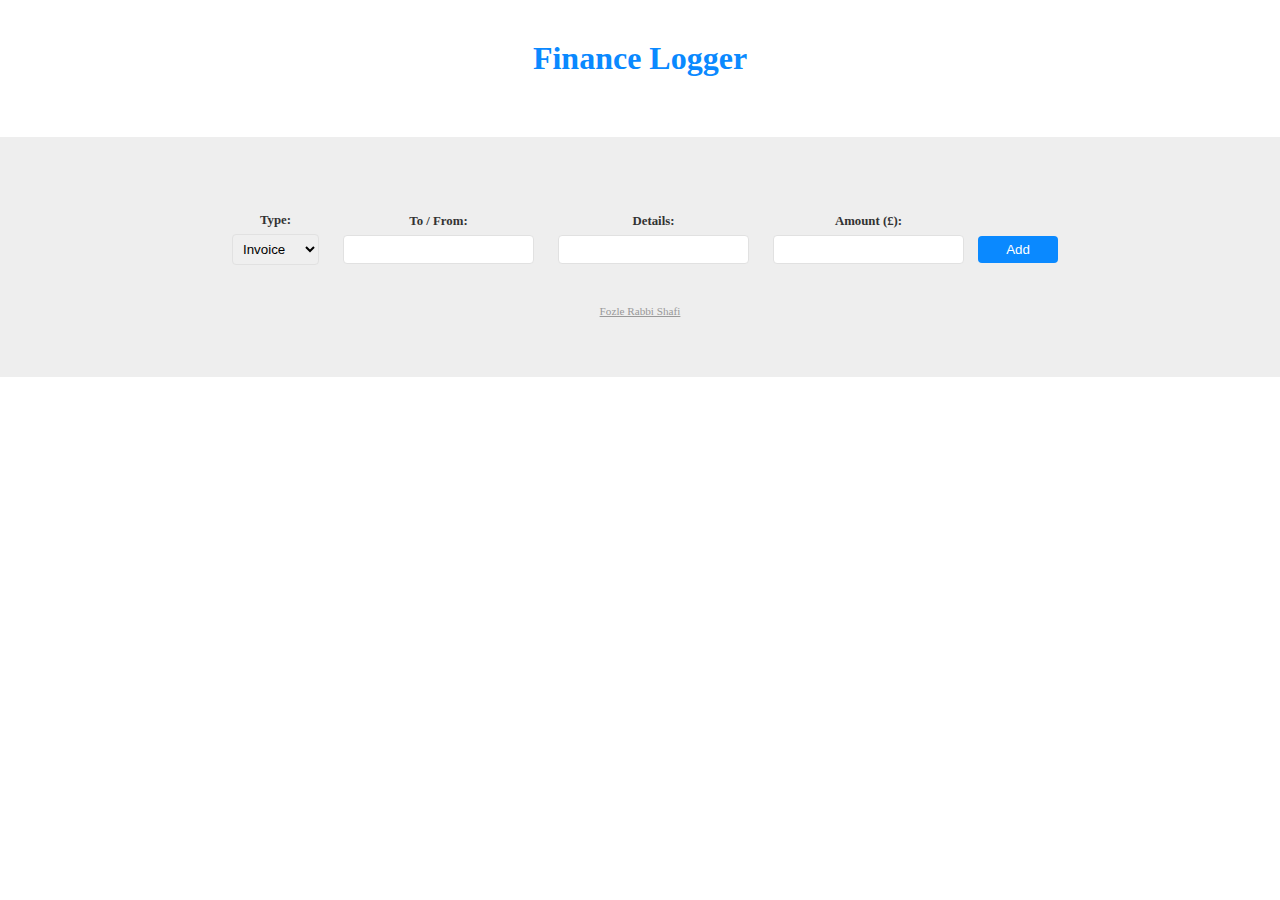
<file: index.html>
<html lang="en">
<head>
  <meta charset="UTF-8">
  <meta name="viewport" content="width=device-width, initial-scale=1.0">
  <title>TypeScript Tutorial</title>
  <link rel="stylesheet" href="./public/styles.css">
</head>
<body>

  <div class="wrapper">
    <h1>Finance Logger</h1>

    <!-- output list -->
    <ul class="item-list">
      
    </ul>
  </div>

  <footer>
    <form class="new-item-form">
      <div class="field">
        <label>Type:</label>
        <select id="type">
          <option value="invoice">Invoice</option>
          <option value="payment">Payment</option>
        </select>
      </div>
      <div class="field">
        <label>To / From:</label>
        <input type="text" id="to-from">
      </div>   
      <div class="field">
        <label>Details:</label>
        <input type="text" id="details">
      </div>
      <div class="field">
        <label>Amount (£):</label>
        <input type="number" id="amount">
      </div>
      <button>Add</button>
    </form>

    <a href="https://github.com/devshafi">Fozle Rabbi Shafi</a>
  </footer>

  <script type="module" src='./public/app.js'></script>
</body>
</html>
</file>
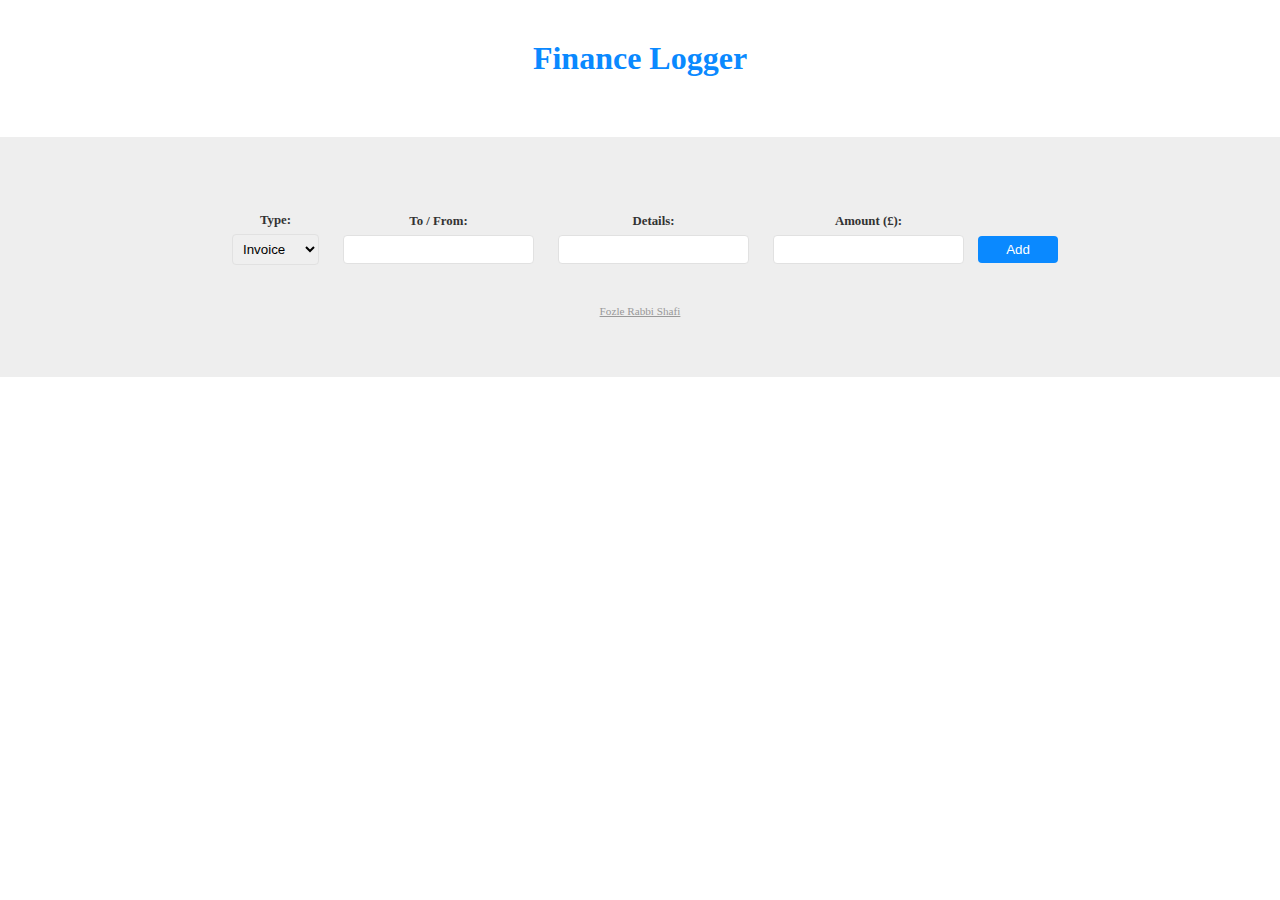
<file: public/index.html>
<html lang="en">
<head>
  <meta charset="UTF-8">
  <meta name="viewport" content="width=device-width, initial-scale=1.0">
  <title>TypeScript Tutorial</title>
  <link rel="stylesheet" href="styles.css">
</head>
<body>

  <div class="wrapper">
    <h1>Finance Logger</h1>

    <!-- output list -->
    <ul class="item-list">
      
    </ul>
  </div>

  <footer>
    <form class="new-item-form">
      <div class="field">
        <label>Type:</label>
        <select id="type">
          <option value="invoice">Invoice</option>
          <option value="payment">Payment</option>
        </select>
      </div>
      <div class="field">
        <label>To / From:</label>
        <input type="text" id="to-from">
      </div>   
      <div class="field">
        <label>Details:</label>
        <input type="text" id="details">
      </div>
      <div class="field">
        <label>Amount (£):</label>
        <input type="number" id="amount">
      </div>
      <button>Add</button>
    </form>

    <a href="https://github.com/devshafi">Fozle Rabbi Shafi</a>
  </footer>

  <script type="module" src='app.js'></script>
</body>
</html>
</file>
<file: public/styles.css>
:root {
  --clr-accent: #0a89ff;
}

body {
  margin: 0;
  font-family: Roboto;
}
.wrapper {
  max-width: 960px;
  margin: 0 auto;
}
h1 {
  margin: 40px auto;
  color: var(--clr-accent);
  text-align: center;
}
ul {
  padding: 0;
  list-style-type: none;
}
li {
  padding: 6px 10px;
  border: 1px solid #eee;
  margin: 10px auto;
}
li h4 {
  color: var(--clr-accent);
  margin: 0;
  text-transform: capitalize;
}
li p {
  color: #333;
  margin: 8px 0 0;
}
footer {
  background: #eee;
  padding: 60px;
  margin-top: 60px;
}
form {
  max-width: 960px;
  margin: 0 auto;
  text-align: center;
}
label {
  display: block;
  font-weight: bold;
  font-size: 0.8em;
  color: #333;
  margin: 16px 0 6px;
}
input,
select {
  padding: 6px;
  border: 1px solid #e1e1e1;
  border-radius: 4px;
}
.field {
  display: inline-block;
  margin: 0 10px;
}
button {
  color: white;
  border: 0;
  background: var(--clr-accent);
  padding: 6px;
  min-width: 80px;
  border-radius: 4px;
}
footer a {
  text-align: center;
  display: block;
  color: #999;
  margin-top: 40px;
  font-size: 0.7em;
}
</file>
